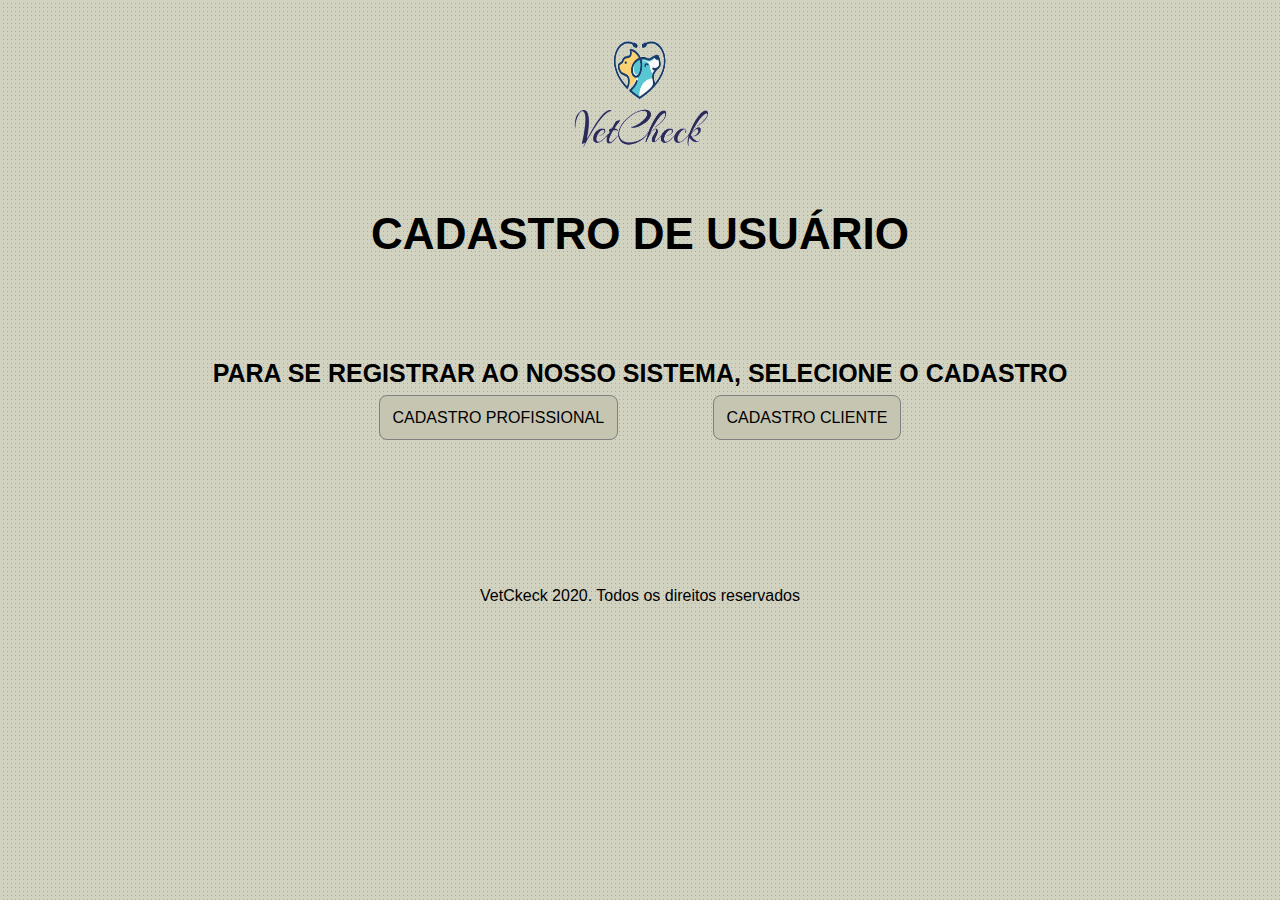
<file: opcadastro.html>
<!DOCTYPE html>
<html lang="en">
<head>

    <meta charset="UTF-8">
    <meta name="viewport" content="width=device-width, initial-scale=1.0">
    <title>Cadastro</title>

    <style>

        body {
            background: url('fundo.png');
            font-family: 'Title', 'Title Fallback 1', 'Title Fallback 2', sans-serif;
        }

        header {
            
            text-align: center;
            margin-top: 30px;
        }

        header h1 {
            margin-top: 50px;
            font-size: 44px;
        }

        main {
            text-align: center;
            margin-top: 100px;
        }

        main h2 {
            font-size: 25px;
        }

        main a {
            text-decoration: none;
            color: black;
            border: 1px solid grey;
            margin:  100px 45px 0px 45px;
            padding: 13px;
            background-color: #c5c5b2;
            transition: 400ms;
            border-radius: 8px;
        }

        footer {
            text-align: center;
            margin-top: 160px;
           
        }

        a:hover {
            background-color: rgb(179, 173, 173);
        }


        

        
    </style>

</head>
<body>
    <header>
        <img src="Logo1.png" alt="" width="150" height="125">
        <H1>CADASTRO DE USUÁRIO</H1>
    </header>

    <main>
        <h2>PARA SE REGISTRAR AO NOSSO SISTEMA, SELECIONE O CADASTRO</h2>
        <a href="cadastroprofissional.html">CADASTRO PROFISSIONAL</a>
        <a href="cadastrocliente.html">CADASTRO CLIENTE</a>
    </main>

    <footer>
        VetCkeck 2020. Todos os direitos reservados
    </footer>
</body>
</html>
</file>
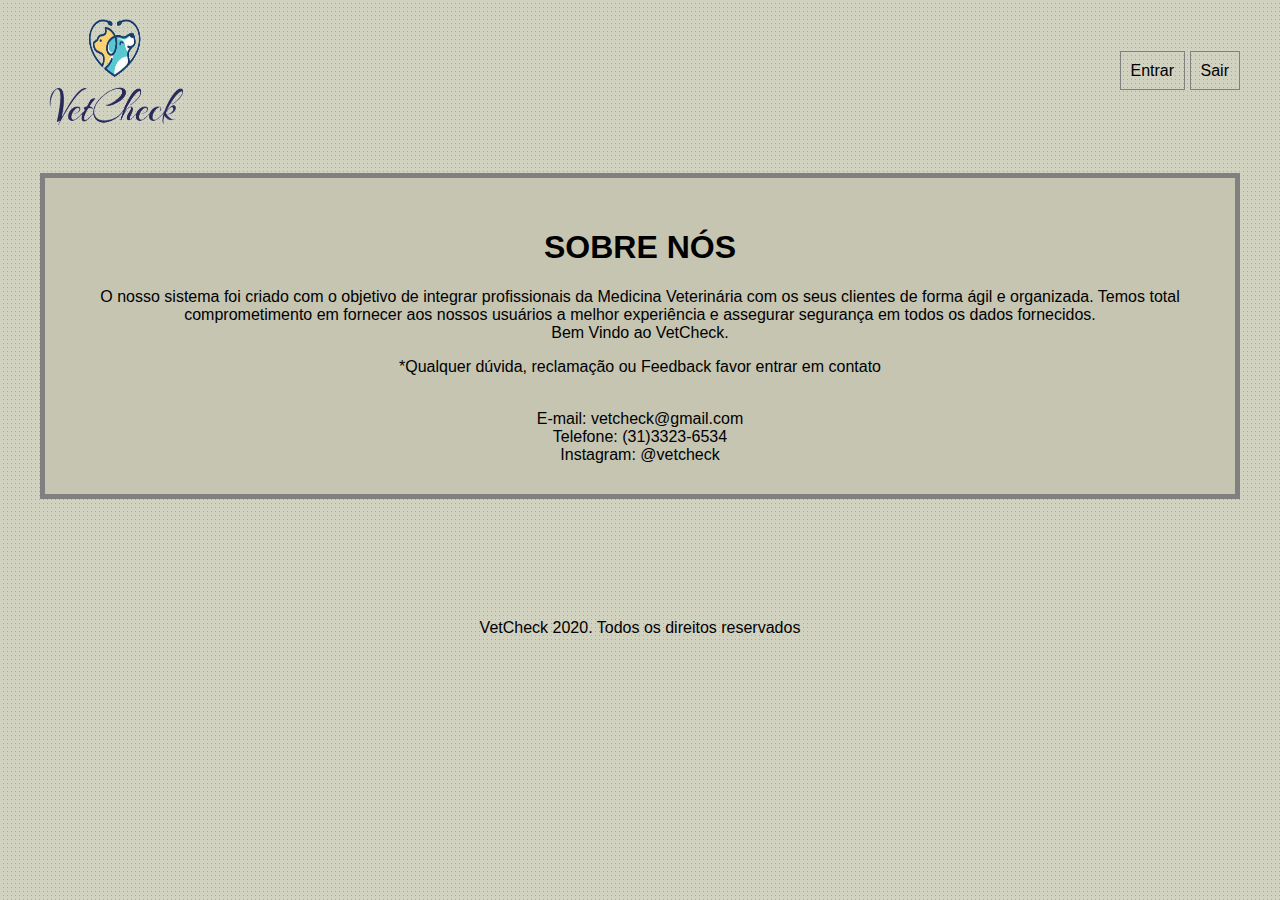
<file: telaprincipal.html>
<!DOCTYPE html>
<html lang="en">
<head>
    <meta charset="UTF-8">
    <meta name="viewport" content="width=device-width, initial-scale=1.0">
    <title>VetCheck</title>

    <style>
        body {
            background-image: url('fundo.png');
            font-family: 'Title', 'Title Fallback 1', 'Title Fallback 2', sans-serif;
        }

        #conteudo {
            width: 1200px;
            margin: auto;
        }

        header {
            display: flex;
            justify-content: space-between;
            align-items: center;
        }

        header ul a {
            text-decoration: none;
            color: black;
            padding: 10px;
            border: 1px solid grey;        
        }

        a:hover {
            background-color: #afaf9f;
            transition: 400ms;

        }

        main {
            text-align: center;
            border: 5px solid grey;
            background: #c5c5b2;
            padding: 30px;
            margin-top: 40px;   
        }

        footer {
            text-align: center;
            margin-top: 120px;
        }
    </style>

</head>
<body>
    <div id="conteudo">

        <header>
            <img src="Logo1.png" alt="" width="150" height="125">
            <ul>
                <a href="">Entrar</a>
                <a href="index.html">Sair</a> 
            </ul>
        </header>

        <main>
            <h1>SOBRE NÓS</h1>
            <p>O nosso sistema foi criado com o objetivo de integrar profissionais da Medicina Veterinária com os seus clientes de forma ágil e organizada. Temos total comprometimento em fornecer aos nossos usuários a melhor experiência e assegurar segurança em todos os dados fornecidos.<br>Bem Vindo ao VetCheck.</p>
            <p>*Qualquer dúvida, reclamação ou Feedback favor entrar em contato</p><br>
            E-mail: vetcheck@gmail.com<br>
            Telefone: (31)3323-6534<br>
            Instagram: @vetcheck
        </main>

        <footer>
            <p>VetCheck 2020. Todos os direitos reservados</p>
        </footer>

    </div>
</body>
</html>
</file>
